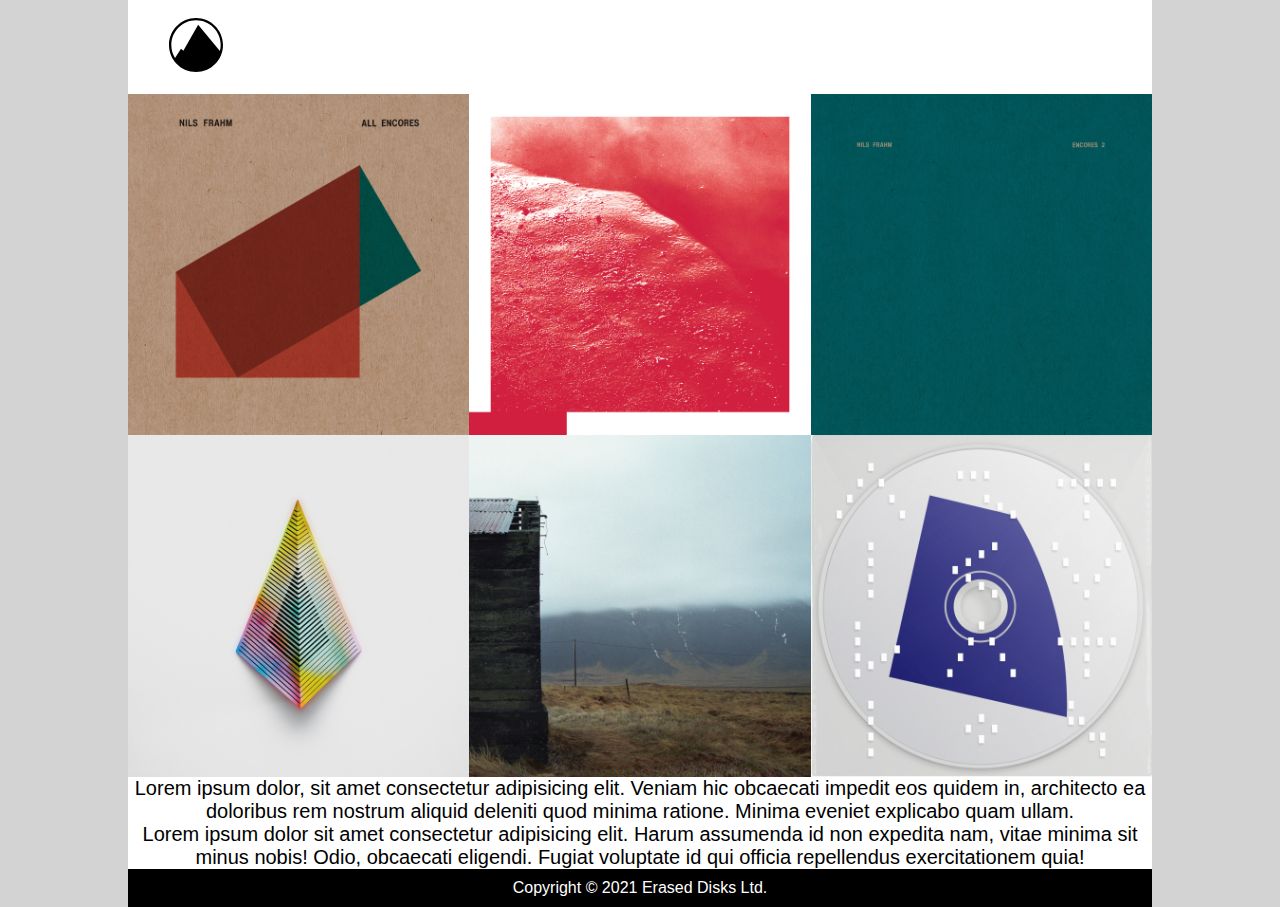
<file: Task 1/index.html>
<!DOCTYPE html>
<html lang="en">
<head>
    <meta charset="UTF-8">
    <meta name="viewport" content="width=device-width, initial-scale=1.0">
    <title>Media Queries</title>
    <link rel="stylesheet" href="style.css">
</head>
    <header>
        <img src="logo.svg" alt="logo" width="100" height="100" class="logo">
    </header>  
<body>
    <!-- Container for the pictures to make it in a grid  -->
        <section class="container">
            <img src="cover-1.jpg">
        </section>

        <section class="container">
            <img src="cover-2.jpg">
        </section>

        <section class="container">
            <img src="cover-3.jpg">
        </section>

        <section class="container">
            <img src="cover-4.jpg">
        </section>

        <section class="container">
            <img src="cover-5.jpg">
        </section>

        <section class="container">
            <img src="cover-6.jpg">
        </section>
        
        <div class="lorem">
            <p>Lorem ipsum dolor, sit amet consectetur adipisicing elit. Veniam hic obcaecati impedit eos quidem in, architecto ea doloribus rem nostrum aliquid deleniti quod minima ratione. Minima eveniet explicabo quam ullam.</p>
            <p>Lorem ipsum dolor sit amet consectetur adipisicing elit. Harum assumenda id non expedita nam, vitae minima sit minus nobis! Odio, obcaecati eligendi. Fugiat voluptate id qui officia repellendus exercitationem quia!</p>
        </div>
</body>
<footer>Copyright &copy; 2021 Erased Disks Ltd.</footer>
</html>
</file>
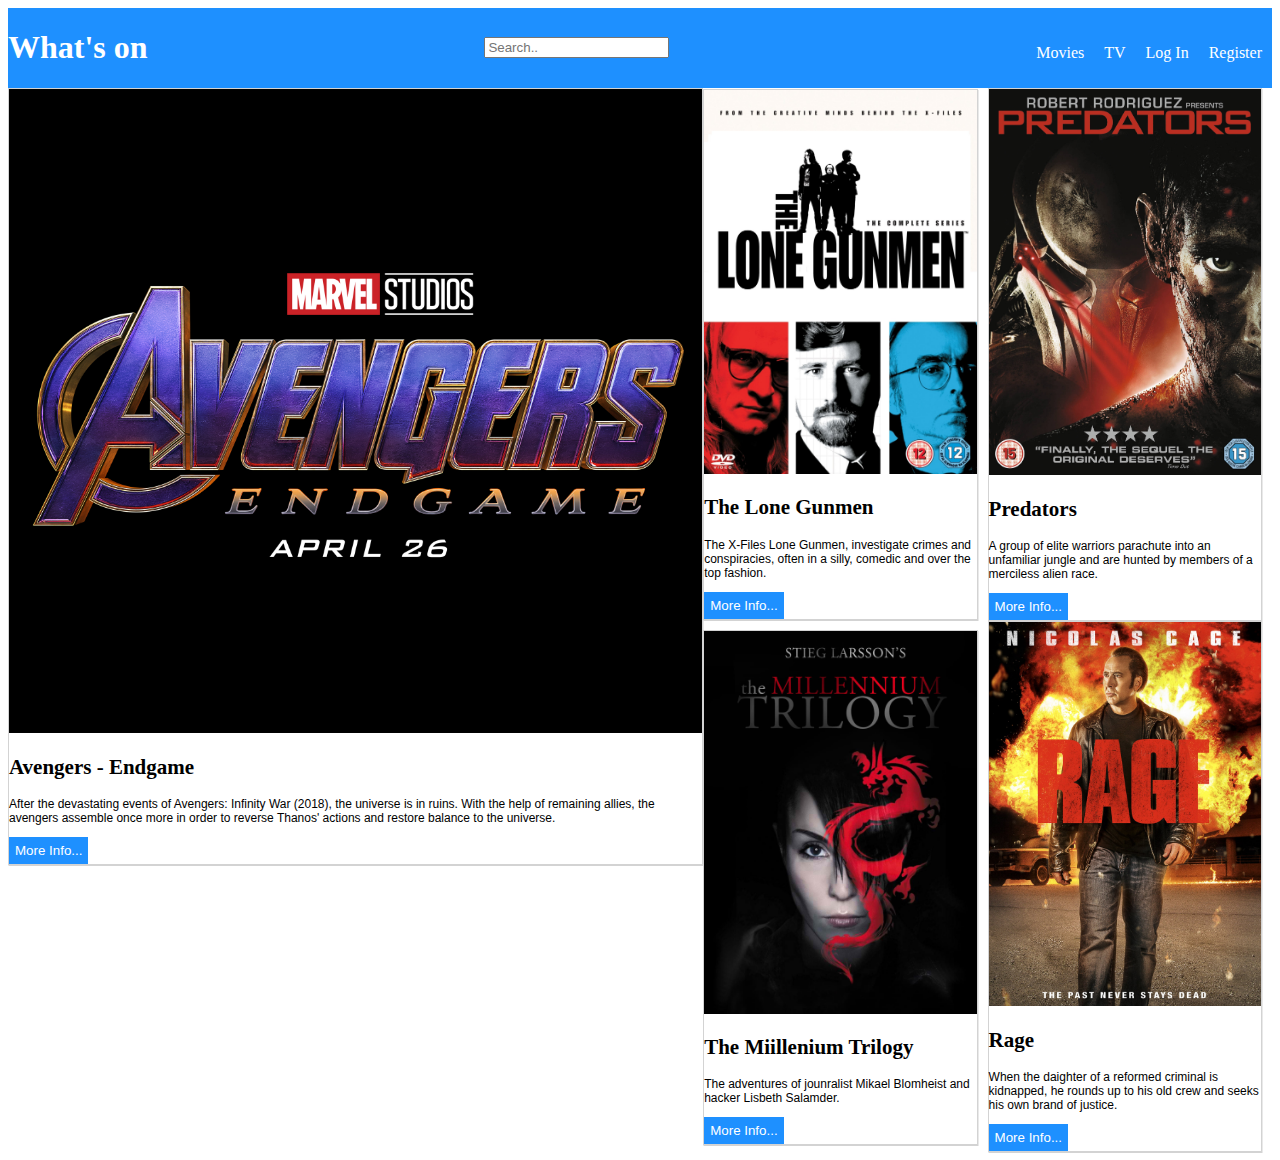
<file: Task 2/Index1.html>
<!DOCTYPE html>
<html lang="en">
<head>
    <meta charset="UTF-8">
    <meta name="viewport" content="width=device-width, initial-scale=1.0">
    <title>Flexbox</title>
    <link rel="stylesheet" href="stylee.css">
</head>
<body>
    <!-- Navbar -->
    <header class="left-nav">
        <!-- Top left text -->
        <h1 class="Welcome">
            What's on
        </h1>
        <!-- Search bar -->
        <div class="mid-nav">
            <form action="/action_page.php">
                <input type="text" placeholder="Search.." name="search">
            </form>       
        </div>
        <!-- Navbar Settings -->
        <ul class="right-nav">
            <li><a href="#movies">Movies</a></li>
            <li><a href="#tv">TV</a></li>
            <li><a href="#login">Log In</a></li>
            <li><a href="#register">Register</a></li>
        </ul>
    </header>
        <!-- Grid that contains the movies -->
    <section class="container">
        <!-- Different class for the avengers-->

        <div class="the_movie">
            <div class="themovie_1">
                <img src="avengers.jpg">
                <h2>Avengers - Endgame</h2>
                <p>After the devastating events of Avengers: Infinity War (2018), the universe is in ruins. With the help of remaining allies, the avengers assemble once more in order to reverse Thanos' actions and restore balance to the universe.</p>
                <div class="buttoncont">
                    <button class="the_button">More Info...</button>
                </div>
            </div>
        </div>
        
        <!-- Assigned class for the movies on the side -->
        <div class="the_movie_side">
            <!-- Specific class for the grids of the movies -->
            <div class="themovie_2">
                <img src="lone-gunmen.jpg">
                <h2>The Lone Gunmen</h2>
                <p>The X-Files Lone Gunmen, investigate crimes and conspiracies, often in a silly, comedic and over the top fashion.</p>
                <div class="buttoncont">
                    <button class="the_button">More Info...</button>
                </div>
            </div>

            <div class="themovie_3">
                <img src="predators.jpg">
                <h2>Predators</h2>
                <p>A group of elite warriors parachute into an unfamiliar jungle and are hunted by members of a merciless alien race.</p>
                <div class="buttoncont">
                    <button class="the_button">More Info...</button>
                </div>
            </div> 

            <div class="themovie_4">
                <img src="millenium.jpg">
                <h2>The Miillenium Trilogy</h2>
                <p>The adventures of jounralist Mikael Blomheist and hacker Lisbeth Salamder.</p>
                <div class="buttoncont">
                    <button class="the_button">More Info...</button>
                </div>
            </div> 

            <div class="themovie_5">
                <img src="rage.jpg">
                <h2>Rage</h2>
                <p>When the daighter of a reformed criminal is kidnapped, he rounds up to his old crew and seeks his own brand of justice.</p>
                <div class="buttoncont">
                    <button class="the_button">More Info...</button>
                </div>
            </div> 
        </div>
    </section>
</body>
</html>
</file>
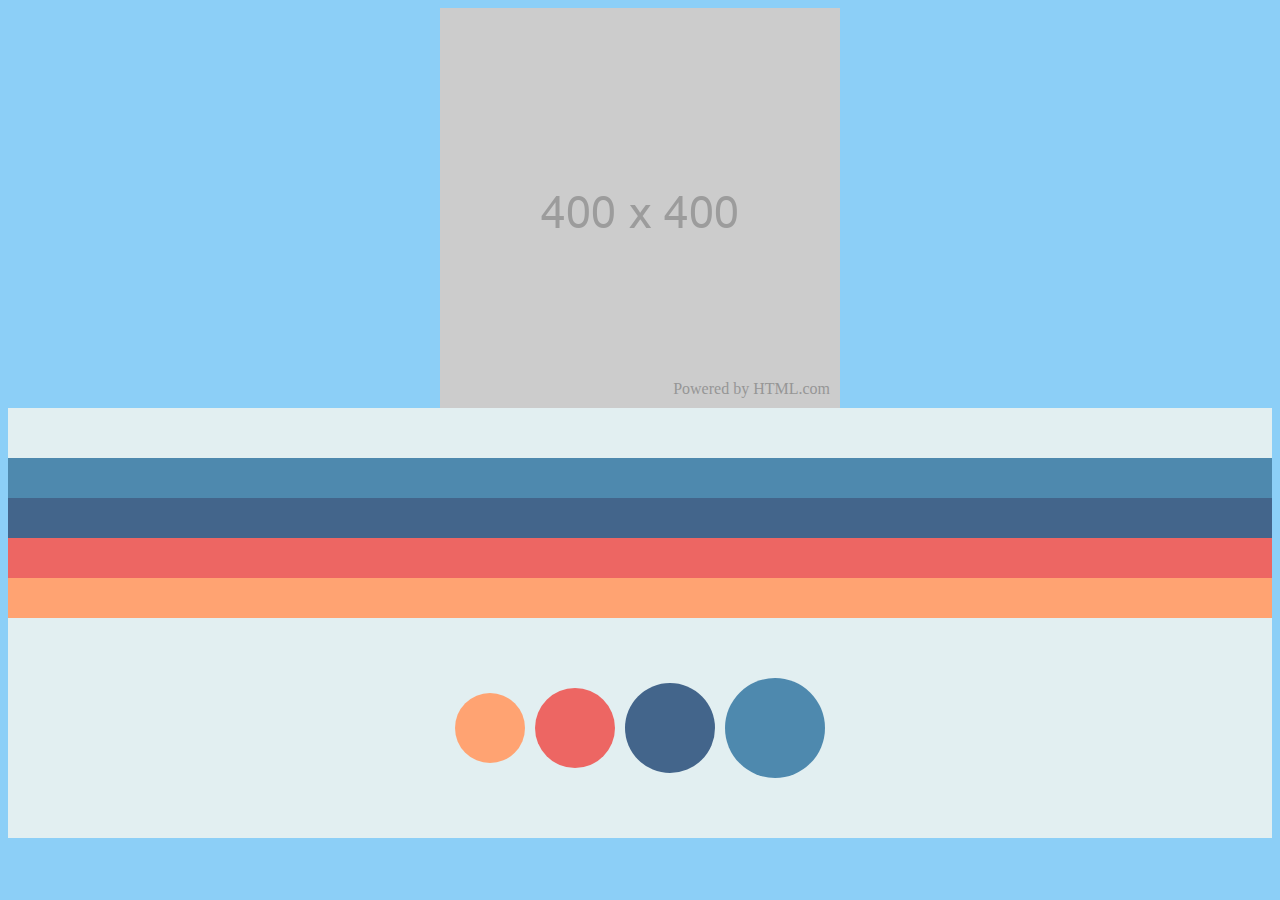
<file: Task 3/Index2.html>
<!DOCTYPE html>
<html lang="en">
<head>
    <link rel="stylesheet" href="stylee.css">
    <meta charset="UTF-8">
    <meta name="viewport" content="width=device-width, initial-scale=1.0">
    <title>Document</title>
</head>
<body>
    <main>
        <header class="image"><div class="text">Powered by HTML.com</div></header>

        <section class="main">
            <div class="lines">
                <div class="line1"></div>
                <div class="line2"></div>
                <div class="line3"></div>
                <div class="line4"></div>
            </div>
            <div class="circle">
                <div class="circle4"></div>
                <div class="circle3"></div>
                <div class="circle2"></div>
                <div class="circle1"></div>
            </div>
        </section>
    </main>
</body>
</html>
</file>
<file: Task 1/style.css>
* {
    /* page style */
    padding: 0;
    margin: 0;
    box-sizing: border-box;
  }
  
body {
    /* body style */
    width: 80%;
    margin: 0 auto;
    font-family: Arial, sans-serif;
    background-color: lightgray;
}

section img {
    /* image per section */
    width: calc(100% / 3);
    float: left;
    background-color: white;
}

.logo {
    /* style for the logo on the top left */
    background-color: white;
    padding-bottom: 18px;
    padding-top: 18px;
    margin-left: 18px;
    height: 90px;
}

header, .lorem {
    /* background color for the paragraph */
    background-color: white;
}

.lorem {
    /* style of the text */
    color: black;
    float: center;
    text-align: center;
    font-size: 20px;
    
}

footer {
    /* footer's text color and setting */
    background-color: black;
    color: white;
    font-size: 16px;
    text-align: center;
    padding-top: 10px;
    padding-bottom: 10px;
}

/* Responsive web layout for the corresponding screen size */
@media (min-width: 1024px) {
    body {
        width: 1024px;
    }
}

@media (max-width: 1023.9px) and (min-width: 800px) {
    section img {
        width: calc(100% / 2);
        float: left;
    }

    body {
        width: 100%;
        margin: 0 auto;
    }

    .text {
        color: black;
        float: center;
        text-align: center;
        font-size: 16px;
    }

    footer {
        background-color: black;
        color: white;
        font-size: 14px;
        text-align: center;
        padding-top: 10px;
        padding-bottom: 10px;
    }
}

@media (max-width: 799.9px) and (min-width: 480px) {
    section img {
        width: calc(100% / 1);
        float: left;
    }

    body {
        width: 100%;
        margin: 0 auto;
    }

    .text {
        color: black;
        float: center;
        text-align: center;
        font-size: 12px;
    }

    footer {
        background-color: black;
        color: white;
        font-size: 12px;
        text-align: center;
        padding-top: 10px;
        padding-bottom: 10px;
    }
}

@media (max-width: 479.9px) {
    body {
        width: 100%;
        margin: 0 auto;
    }

    section img {
        width: calc(100% / 1);
        float: left;
    }
}
</file>
<file: Task 2/stylee.css>
header{
    width: 100%;
}
/* Setting the color of the navbar  */
.left-nav {
  background-color: #1e90ff;
  display: flex;
  align-items: flex-end;
  justify-content: space-between;
  color: white;
  width: 100%;
}

/* Aligning the search bar */
.mid-nav {
text-align: center;
align-self: center;

}

/* Non-listing the Movies, Register, Etc.  */
.right-nav, .mid-nav {
    list-style-type: none;
}

ul{
    display: flex;
    text-align: center;
    padding: 10px;
    text-decoration-style: none;
    justify-content: space-between;
}

li{
    margin-left: 20px;
    
}

a{
    color:#fff;
    text-decoration : none;
}

.right-nav a:hover, .mid-nav a:hover {
color: black;
}
/* Grid displaying */
.container {
display: grid;
grid-template-columns: 55% 45%;
font-size: 14px;
margin-right:15%;
margin-left: 15%;
}
/* Image inside the container (Avengers Poster) */
.container img {
    width: 100%;
}

/* Grid is used to align the side movies */
.the_movie_side {
    display: grid;
    margin: 20px;
    grid-column: 2;
    grid-template-columns: 50% 50%;
}

.themovie_1 {
    grid-column: 1;
    border: 1px solid lightgray;
    box-shadow: 0.5px 1px lightgray;
}

.themovie_2 {
grid-column: 1;
border: 1px solid lightgray;
align-self: center;
box-shadow: 0.5px 1px lightgray;
margin-right: 10px;
}

.themovie_3 {
grid-column: 2;
border: 1px solid lightgray;
align-self: center;
box-shadow: 0.5px 1px lightgray;
margin-right: 10px;
}

.themovie_4{
grid-column: 1;
border: 1px solid lightgray;
align-self: center;
box-shadow: 0.5px 1px lightgray;
margin-right: 10px;
margin-top: 2px;
}

.themovie_5{
grid-column: 2;
border: 1px solid lightgray;
align-self: center;
box-shadow: 0.5px 1px lightgray;
margin-right: 10px;
}

p {
font-size: 12px;
font-family:Arial, Helvetica, sans-serif ;  }

button {
    background-color: #1e90ff;
    border: 0px;
    padding: 6px;
    color: white;
    justify-content: flex-end;
}

/* Responsive web layout for the corresponding screen size */
@media (width<=1280px){
    .the_movie_1 {
        width: 1280px;
    }
    .container {
        margin: 0;
    }
    .the_movie_side{
        margin: auto;
    }
}
@media (width<=1024px){
    .the_movie_side{
        display: flex;
        flex-direction: column;
        margin-top: 0%;
        }
}
@media (width<=800px){
    .the_movie_side{
        display:grid;
        grid-column: 1; 
        grid-template-columns: 50%;
        margin: auto;  
    }
    .themovie_2{
        padding-top: 20%;
        border-right: 20px;
    }
    .themovie_3{
        padding-bottom: 19%;
        margin-right: 0.5%;
    }
    .themovie_4{
        margin-top: 0%;
    }
    .mid-nav{
        display: none;
    }
}
@media (width<=480px){
    .the_movie_side{
        display: flex;
        flex-direction: column;
        margin: 0%;
        width: 265px;
    }
}
</file>
<file: Task 3/stylee.css>
header {
  display: flex;
  align-items: end;
  justify-content: right;
  margin: auto;
  flex-direction: row;
}

.text {
  color: #969696;
  padding: 10px;
}

body {
  background-color: #8ccff7;
  border: 0px;
}

@media screen and (min-width: 801px) {
  .image {
    background-image: url(400.png);
    height: 400px;
    width: 400px;
  }
}
@media screen and (min-width: 481px) and (max-width: 800px) {
  .image {
    background-image: url(300.png);
    height: 300px;
    width: 300px;
  }
}
@media screen and (max-width: 480px) {
  .image {
    background-image: url(200.png);
    height: 200px;
    width: 200px;
  }
}
.main {
  background-color: #e2eff1;
  padding-bottom: 55px;
  width: 100%;
  height: 100%;
}

.lines {
  padding-top: 50px;
  padding-bottom: 55px;
  height: 100%;
}

.line1, .line4, .line3, .line2 {
  background-color: #4E89AE;
  height: 40px;
  display: flex;
}

.line2 {
  background-color: #43658B;
}

.line3 {
  background-color: #ed6663;
}

.line4 {
  background-color: #ffa372;
}

.line1:hover, .line2:hover, .line3:hover, .line4:hover {
  background-color: #434343;
}

.circle {
  display: flex;
  flex-direction: row;
  align-items: center;
  justify-content: center;
}
@media screen and (min-width: 620px) and (max-width: 1040px) {
  .circle {
    flex-direction: column;
    margin: auto;
  }
}
@media screen and (min-width: 480px) and (max-width: 940px) {
  .circle {
    flex-direction: column;
    margin: auto;
  }
}
@media screen and (min-width: 0px) and (max-width: 480px) {
  .circle {
    flex-direction: column;
    margin: auto;
  }
}

.circle1, .circle4, .circle3, .circle2 {
  background-color: #4E89AE;
  height: 100px;
  width: 100px;
  border-radius: 100px;
  margin: 5px;
}

.circle2 {
  background-color: #43658B;
  height: 90px;
  width: 90px;
  border-radius: 90px;
  margin: 5px;
}

.circle3 {
  background-color: #ed6663;
  height: 80px;
  width: 80px;
  border-radius: 80px;
  margin: 5px;
}

.circle4 {
  background-color: #ffa372;
  height: 70px;
  width: 70px;
  border-radius: 70px;
  margin: 5px;
}

.circle1:hover, .circle2:hover, .circle3:hover, .circle4:hover {
  background-color: #434343;
}/*# sourceMappingURL=stylee.css.map */
</file>
